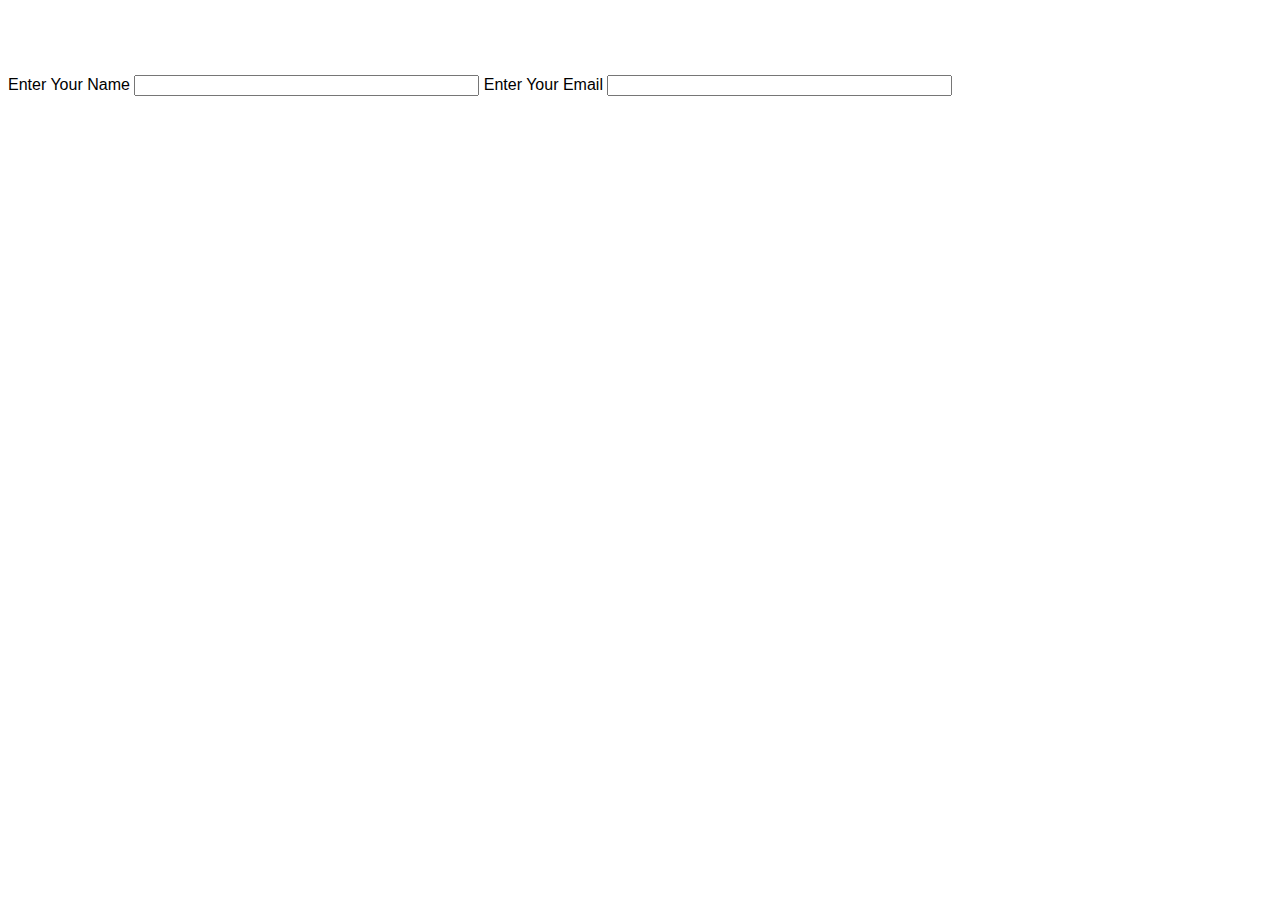
<file: ui/second-art.html>
<html>
<head><title>Registration Page</title>
  <link href="/ui/style.css" rel="stylesheet"/>
  <style>.container{
    margin-left:500px;
    background-color:#0066FF;
    font-family:sans-serif;
    padding-top:50px;
    margin-top:100px;
    
}
  </style>
  </head>
<body>
<label>Enter Your Name
<input type="text" name="Person_name" size="40"/>
</label>
  <label>Enter Your Email
<input type="text" name="Person_Email" size="40"/>
</label>
</body>
</html>
</file>
<file: ui/style.css>
body {
    font-family: sans-serif;
    
    margin-top: 75px;
}

.center {
    text-align: center;
}

.text-big {
    font-size: 300%;
}

.bold {
    font-weight: bold;
}

.img-medium {
    height: 200px;
}
.container{
    margin-left:500px;
    background-color:#0066FF;
    font-family:sans-serif;
    padding-top:50px;
    margin-top:100px;
    
}
</file>
